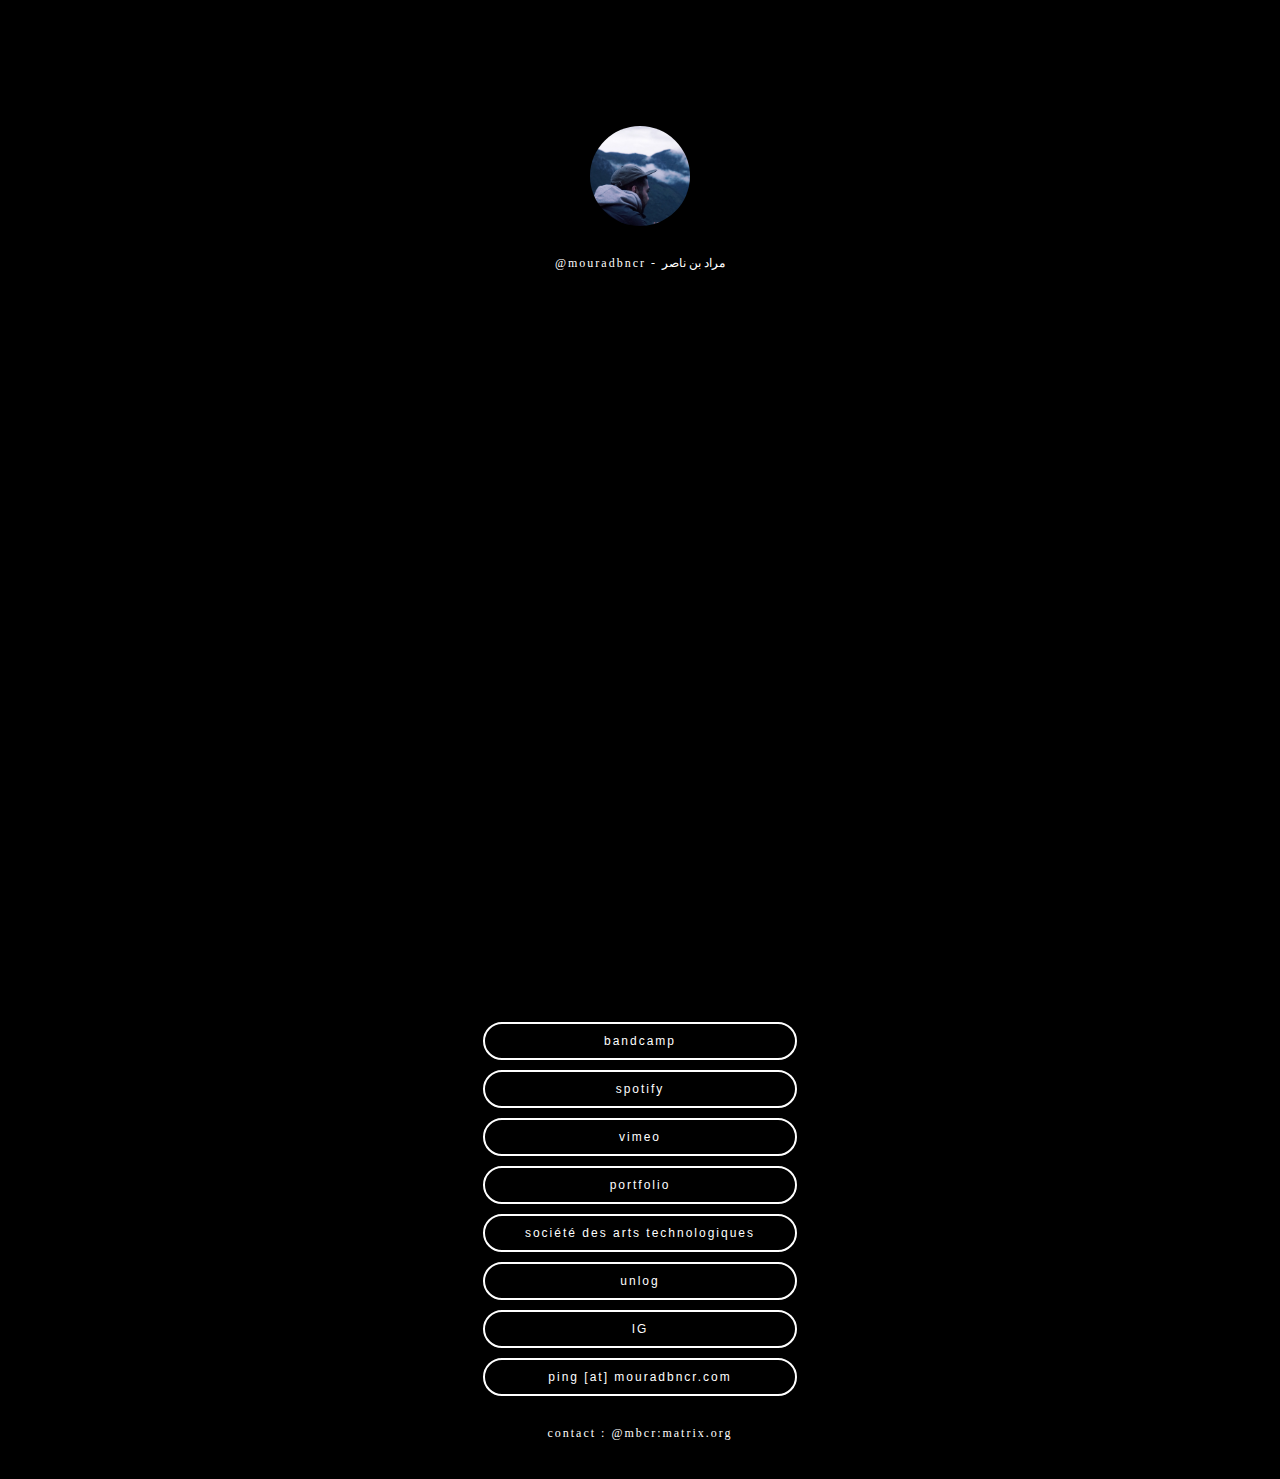
<file: index.html>
<html lang="en">
<head>
<meta charset="UTF-8">
<meta name="viewport" content="width=device-width, initial-scale=1.0">
<title>mbcr</title>
<head>
<meta charset="UTF-8">
<meta name="viewport" content="width=device-width, initial-scale=1.0">
<link rel="stylesheet" href="style.css">
<title>mbcr</title>
</head>
<!--<a href="https://indistinctvoices.bandcamp.com"><center><p>[i]</p></center></a>-->
</head>
<body>

<!-- profile-pic -->
<img src="assets/profile-picture.jpg" alt="profile picture" class="profile-picture">
<!-- profile-name -->
<div class="profile-name">@mouradbncr - مراد بن ناصر</div>

<div style="padding:56.25% 0 0 0;position:relative;"><iframe src="https://player.vimeo.com/video/480990353?h=fc8ec0981b&autoplay=1&loop=1&title=0&byline=0&portrait=0" style="position:absolute;top:0;left:0;width:100%;height:100%;" frameborder="0" allow="autoplay; fullscreen; picture-in-picture" allowfullscreen></iframe></div><script src="https://player.vimeo.com/api/player.js"></script>

<!-- open_modal
<center>
  <a href="#open-modal" class="links">NEWS</a>
</center> -->
<!-- modal
<div id="open-modal" class="modal-window">
  <div>
      <a href="#" title="CLOSE" class="modal-close">CLOSE</a>
    <br>
      <div><a href="http://futurevisionfestival.fayheady.com/" >2 IVOPA SHORT FILMS SELECTED FOR FUTURE VISION FESTIVAL (Tokyo - JP)</a></div>
      <div><a href="https://www.cultvr.cymru/09th-11th-16th-18th-december-immersdiff-canada/" >'Rendez-vous' screening @ CULTVR (Cardiff - Wales)</a></div>
      <div><a href="https://www.fddb.org/news/2021-dome-under-festival-winners/" >'Polydomous' screening @ DOME UNDER (Melbourne - AUS)</a></div>
      <div><a href="https://www.idfa.nl/en/film/ba6b9b8a-cb7a-43dd-b182-7400c0c04dc7/pieced?filters" >PIECED DOME FILM @ IDFA 2021 (Amsterdam - NL)</a></div>
      <div><a href="https://www.imersa.org/item/immersive-audio" >IMMERSIVE AUDIO PANEL @ IMERSA DAY</a></div>
      <div><a href="https://sat.qc.ca/en/node/11133" >FORMATION AUDIO IMMERSIF @ SAT (Montreal - QC)</a></div>
      <div><a href="https://fb.watch/9QLG5fl935/" >VJ @ Killa Jewel Sagittarius EP Launch (Montreal - QC)</a></div>
      <div><a href="https://www.facebook.com/siliconbeats/posts/1277412052763088" >Sound design for OUR COMMON HOME - Iregular Studio (Montreal - QC)</a></div>
      <div><a href="https://www.facebook.com/siliconbeats/posts/1277412052763088" >Installation sonore Nuage de points w/ Silicon Beats (Montreal - QC)</a></div>
  </div>
</div> -->
<!-- links -->
<a href="https://indistinctvoices.bandcamp.com
" class="links">bandcamp</a>
<a href="https://open.spotify.com/artist/3A5L9sBIqI986ZpAR1aM6x?si=11f01834d1a24455" class="links">spotify</a>
<a href="https://vimeo.com/mouradbncr" class="links">vimeo</a>
<a href="https://embody.audio/" class="links">portfolio</a>
<!--<a href="https://github.com/mbncr" class="links">GITHUB</a>-->
<a href="https://sat.qc.ca/" class="links">société des arts technologiques</a>
<a href="https://unlog.bandcamp.com/" class="links">unlog</a>
<a href="https://instagram.com/mouradbncr" class="links">IG</a>

<a href="#" class="links">ping [at] mouradbncr.com</a>

<!-- logo -->

<div class="profile-name"><a href="https://matrix.to/#/@mbcr:matrix.org" class="profile-name">contact : @mbcr:matrix.org</a></div>
</body>
</html>
</file>
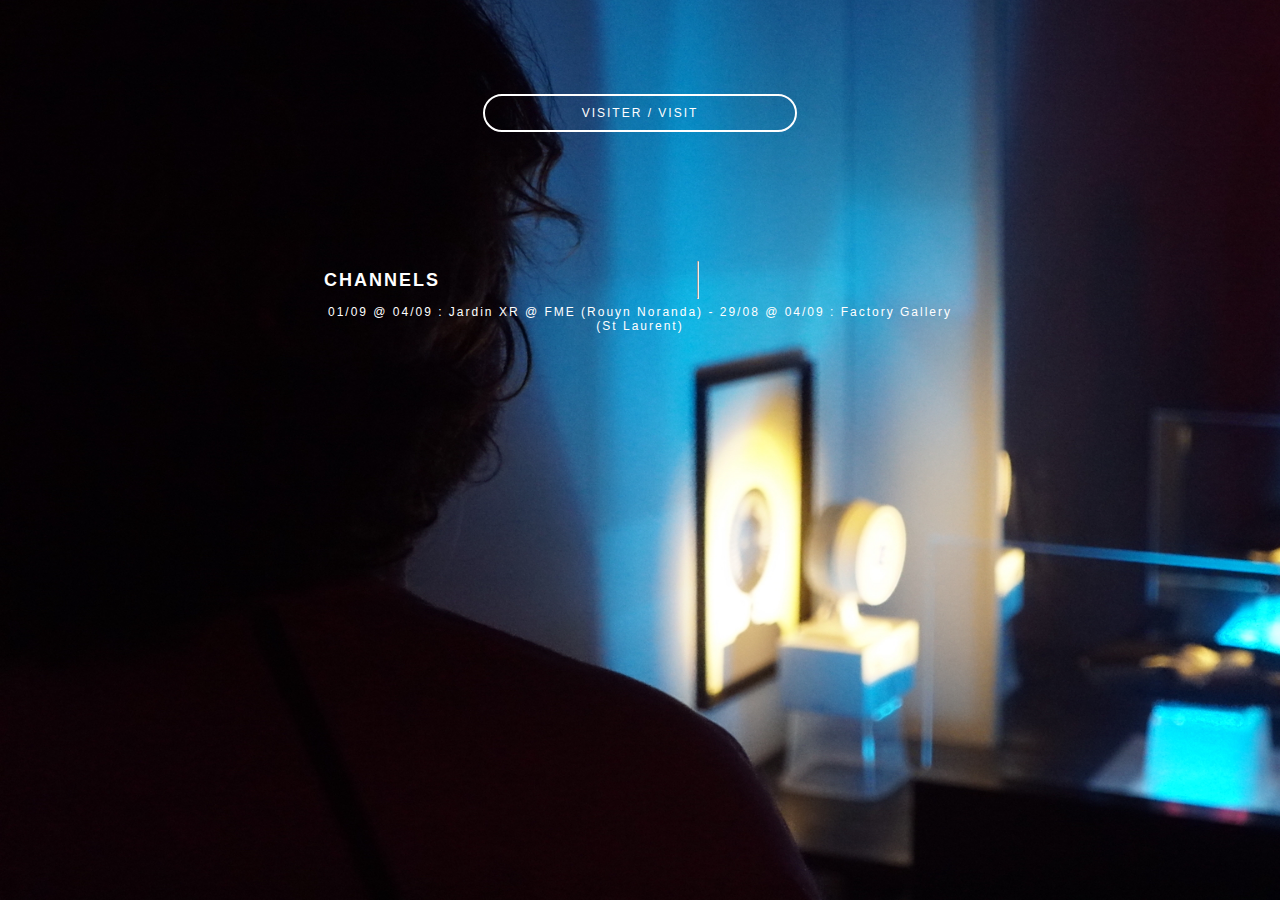
<file: channels/index.html>
<!DOCTYPE html>

<html lang="en">
<head>
<meta charset="UTF-8">
<meta name="viewport" content="width=device-width, initial-scale=1.0">
<title>CHANNELS</title>
<head>
<meta charset="UTF-8">
<meta name="viewport" content="width=device-width, initial-scale=1.0">
<link rel="stylesheet" href="style.css">
<title>mbcr - Channels</title>
</head>

</head>
<body>
<!-- profile-pic -->
<!-- profile-name -->
<!-- open_modal
<center>
  <a href="#open-modal" class="links">NEWS</a>
</center> -->
<!-- modal
<div id="open-modal" class="modal-window">
  <div>
      <a href="#" title="CLOSE" class="modal-close">CLOSE</a>
    <br>
      <div><a href="http://futurevisionfestival.fayheady.com/" >2 IVOPA SHORT FILMS SELECTED FOR FUTURE VISION FESTIVAL (Tokyo - JP)</a></div>
      <div><a href="https://www.cultvr.cymru/09th-11th-16th-18th-december-immersdiff-canada/" >'Rendez-vous' screening @ CULTVR (Cardiff - Wales)</a></div>
      <div><a href="https://www.fddb.org/news/2021-dome-under-festival-winners/" >'Polydomous' screening @ DOME UNDER (Melbourne - AUS)</a></div>
      <div><a href="https://www.idfa.nl/en/film/ba6b9b8a-cb7a-43dd-b182-7400c0c04dc7/pieced?filters" >PIECED DOME FILM @ IDFA 2021 (Amsterdam - NL)</a></div>
      <div><a href="https://www.imersa.org/item/immersive-audio" >IMMERSIVE AUDIO PANEL @ IMERSA DAY</a></div>
      <div><a href="https://sat.qc.ca/en/node/11133" >FORMATION AUDIO IMMERSIF @ SAT (Montreal - QC)</a></div>
      <div><a href="https://fb.watch/9QLG5fl935/" >VJ @ Killa Jewel Sagittarius EP Launch (Montreal - QC)</a></div>
      <div><a href="https://www.facebook.com/siliconbeats/posts/1277412052763088" >Sound design for OUR COMMON HOME - Iregular Studio (Montreal - QC)</a></div>
      <div><a href="https://www.facebook.com/siliconbeats/posts/1277412052763088" >Installation sonore Nuage de points w/ Silicon Beats (Montreal - QC)</a></div>
  </div>
</div> -->
<!-- links -->
<style>
body {
 background-image: url('channels_MB_08179LR.jpg');
 background-repeat: no-repeat;
 background-attachment: fixed;
 background-size: cover;
}
</style>
<center>
<div style="height: 200px; width: 50%;  display: flex;
  flex-wrap: wrap;
  align-content: center;">
<br>
<a href="https://hubs.mozilla.com/VHatpbf/channels-at-fme/" class="links">VISITER / VISIT</a>
</div>
<div style="height: 200px; width: 50%;  display: flex;
  flex-wrap: wrap;
  align-content: center;">
<h2>CHANNELS</h2>
<hr>
<div>01/09 @ 04/09 : Jardin XR @ FME (Rouyn Noranda) - 29/08 @ 04/09 : Factory Gallery (St Laurent)</div>
<br>
<br>
</div>
</center>

<!-- logo -->
<!-- <a href="https://mouradbncr.com" class="links">SITE PRINCIPAL</a>

<div class="bottom-text"><a href="https://matrix.to/#/@mbcr:matrix.org">contact : @mbcr:matrix.org</a></div>-->
</body>
</html>
</file>
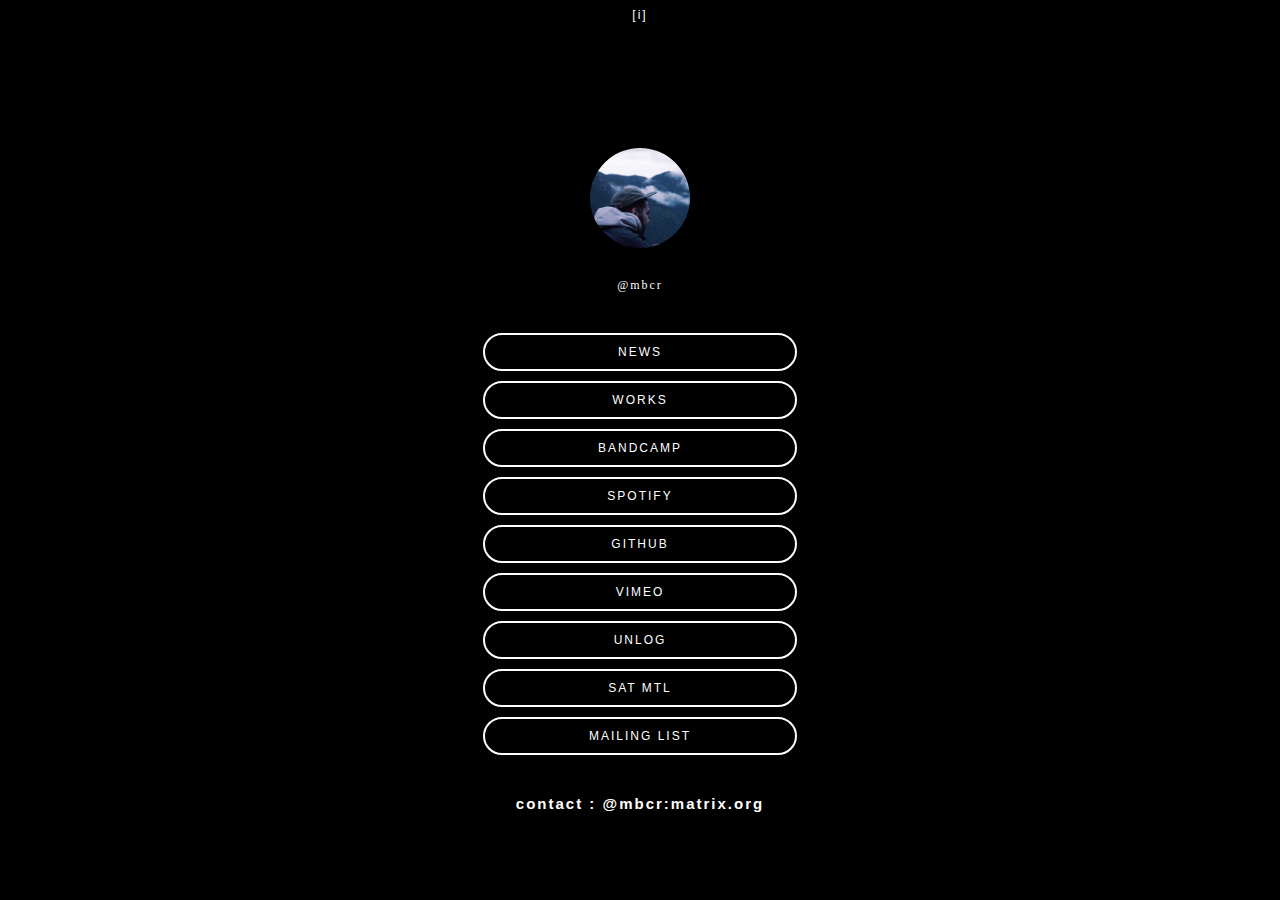
<file: index-new.html>
<html lang="en">
<head>
<meta charset="UTF-8">
<meta name="viewport" content="width=device-width, initial-scale=1.0">
<title>mbcr</title>
<head>
<meta charset="UTF-8">
<meta name="viewport" content="width=device-width, initial-scale=1.0">
<link rel="stylesheet" href="style.css">
<title>mbcr</title>
</head>
<a href="https://indistinctvoices.bandcamp.com"><center><p>[i]</p></center></a>

</head>
<body>
<!-- profile-pic -->
<img src="assets/profile-picture.jpg" alt="profile picture" class="profile-picture">
<!-- profile-name -->
<div class="profile-name">@mbcr</div>
<!-- open_modal -->
<center>
  <a href="#open-modal" class="links">NEWS</a>
</center>
<!-- modal -->
<div id="open-modal" class="modal-window">
  <div>
      <a href="#" title="Close" class="modal-close">Close</a>
      <div><a href="http://futurevisionfestival.fayheady.com/" >2 IVOPA SHORT FILMS SELECTED FOR FUTURE VISION FESTIVAL (Tokyo - JP)</a></div>
      <div><a href="https://www.cultvr.cymru/09th-11th-16th-18th-december-immersdiff-canada/" >'Rendez-vous' screening @ CULTVR (Cardiff - Wales)</a></div>
      <div><a href="https://www.fddb.org/news/2021-dome-under-festival-winners/" >'Polydomous' screening @ DOME UNDER (Melbourne - AUS)</a></div>
      <div><a href="https://www.idfa.nl/en/film/ba6b9b8a-cb7a-43dd-b182-7400c0c04dc7/pieced?filters" >PIECED DOME FILM @ IDFA 2021 (Amsterdam - NL)</a></div>
      <div><a href="https://www.imersa.org/item/immersive-audio" >IMMERSIVE AUDIO PANEL @ IMERSA DAY</a></div>
      <div><a href="https://sat.qc.ca/en/node/11133" >FORMATION AUDIO IMMERSIF @ SAT (Montreal - QC)</a></div>
      <div><a href="https://fb.watch/9QLG5fl935/" >VJ @ Killa Jewel Sagittarius EP Launch (Montreal - QC)</a></div>
      <div><a href="https://www.facebook.com/siliconbeats/posts/1277412052763088" >Sound design for OUR COMMON HOME - Iregular Studio (Montreal - QC)</a></div>
      <div><a href="https://www.facebook.com/siliconbeats/posts/1277412052763088" >Installation sonore Nuage de points w/ Silicon Beats (Montreal - QC)</a></div>
  </div>
</div>
<!-- links -->
<a href="https://embody.audio/" class="links">WORKS</a>
<a href="https://indistinctvoices.bandcamp.com/music" class="links">BANDCAMP</a>
<a href="https://open.spotify.com/artist/3A5L9sBIqI986ZpAR1aM6x?si=11f01834d1a24455" class="links">SPOTIFY</a>
<a href="https://github.com/mbncr" class="links">GITHUB</a>
<a href="https://vimeo.com/embody" class="links">VIMEO</a>
<a href="https://unlog.bandcamp.com/" class="links">UNLOG</a>
<a href="https://sat.qc.ca/" class="links">SAT MTL</a>
<a href="mailto:ping@mouradbncr.com?subject=Keep_me_in_the_loop" class="links">MAILING LIST</a>

<!-- logo -->

<div class="bottom-text"><a href="https://matrix.to/#/@mbcr:matrix.org">contact : @mbcr:matrix.org</a></div>
</body>
</html>
</file>
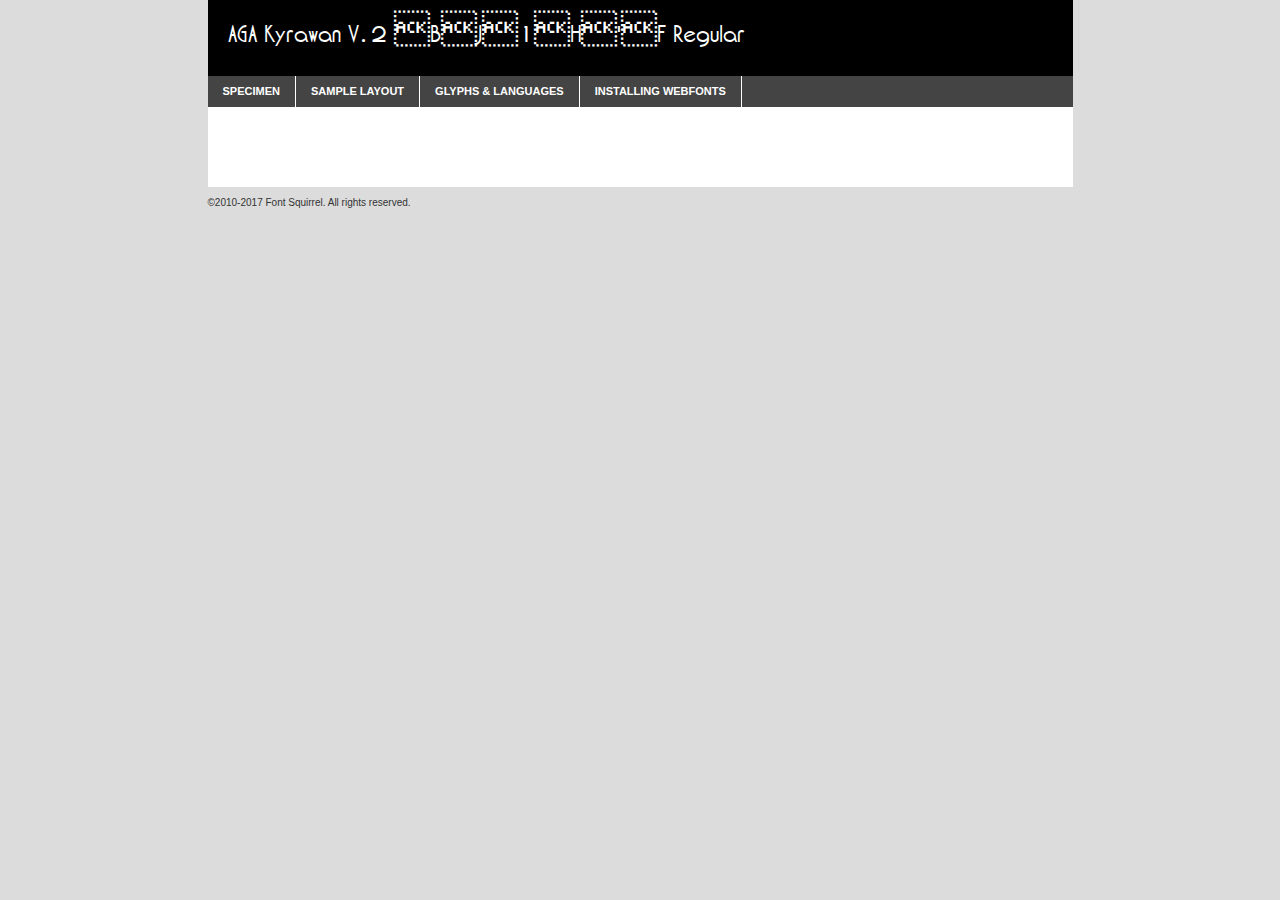
<file: assets/font/agakyrawanv2qyrwn-a836-demo.html>
<!DOCTYPE html PUBLIC "-//W3C//DTD XHTML 1.0 Transitional//EN"
        "http://www.w3.org/TR/xhtml1/DTD/xhtml1-transitional.dtd">

<html xmlns="http://www.w3.org/1999/xhtml" xml:lang="en" lang="en">
<head>
    <meta http-equiv="Content-Type" content="text/html; charset=utf-8"/>
    <script src="http://ajax.googleapis.com/ajax/libs/jquery/1.7.2/jquery.min.js" type="text/javascript" charset="utf-8"></script>
    <script type="text/javascript">
		(function($) {
			$.fn.easyTabs = function(option) {
				var param = jQuery.extend({ fadeSpeed: 'fast', defaultContent: 1, activeClass: 'active' }, option);
				$(this).each(function() {
					var thisId = '#' + this.id;
					if ( param.defaultContent == '' )
					{
						param.defaultContent = 1;
					}
					if ( typeof param.defaultContent == 'number' )
					{
						var defaultTab = $(thisId + ' .tabs li:eq(' + (param.defaultContent - 1) + ') a').attr('href').substr(1);
					}
					else
					{
						var defaultTab = param.defaultContent;
					}
					$(thisId + ' .tabs li a').each(function() {
						var tabToHide = $(this).attr('href').substr(1);
						$('#' + tabToHide).addClass('easytabs-tab-content');
					});
					hideAll();
					changeContent(defaultTab);

					function hideAll() {$(thisId + ' .easytabs-tab-content').hide();}

					function changeContent(tabId)
					{
						hideAll();
						$(thisId + ' .tabs li').removeClass(param.activeClass);
						$(thisId + ' .tabs li a[href=#' + tabId + ']').closest('li').addClass(param.activeClass);
						if ( param.fadeSpeed != 'none' )
						{
							$(thisId + ' #' + tabId).fadeIn(param.fadeSpeed);
						}
						else
						{
							$(thisId + ' #' + tabId).show();
						}
					}

					$(thisId + ' .tabs li').click(function() {
						var tabId = $(this).find('a').attr('href').substr(1);
						changeContent(tabId);
						return false;
					});
				});
			}
		})(jQuery);
    </script>
    <link rel="stylesheet" href="specimen_files/specimen_stylesheet.css" type="text/css" charset="utf-8"/>
    <link rel="stylesheet" href="stylesheet.css" type="text/css" charset="utf-8"/>

    <style type="text/css">
        		body {
			font-family: 'aga_kyrawan_v.2_regular';
        		}

            </style>

    <title>AGA Kyrawan V.2 BJ1H'F Regular Specimen</title>


    <script type="text/javascript" charset="utf-8">
		$(document).ready(function() {
			$('#container').easyTabs({ defaultContent: 1 });
		});
    </script>
</head>

<body>
<div id="container">
    <div id="header">
		AGA Kyrawan V.2 BJ1H'F Regular    </div>
    <ul class="tabs">
        <li><a href="#specimen">Specimen</a></li>
        <li><a href="#layout">Sample Layout</a></li>
		        <li><a href="#glyphs">Glyphs &amp; Languages</a></li>
        <li><a href="#installing">Installing Webfonts</a></li>

    </ul>

    <div id="main_content">


        <div id="specimen">

            <div class="section">
                <div class="grid12 firstcol">
                    <div class="huge">AaBb</div>
                </div>
            </div>

            <div class="section">
                <div class="glyph_range">A&#x200B;B&#x200b;C&#x200b;D&#x200b;E&#x200b;F&#x200b;G&#x200b;H&#x200b;I&#x200b;J&#x200b;K&#x200b;L&#x200b;M&#x200b;N&#x200b;O&#x200b;P&#x200b;Q&#x200b;R&#x200b;S&#x200b;T&#x200b;U&#x200b;V&#x200b;W&#x200b;X&#x200b;Y&#x200b;Z&#x200b;a&#x200b;b&#x200b;c&#x200b;d&#x200b;e&#x200b;f&#x200b;g&#x200b;h&#x200b;i&#x200b;j&#x200b;k&#x200b;l&#x200b;m&#x200b;n&#x200b;o&#x200b;p&#x200b;q&#x200b;r&#x200b;s&#x200b;t&#x200b;u&#x200b;v&#x200b;w&#x200b;x&#x200b;y&#x200b;z&#x200b;1&#x200b;2&#x200b;3&#x200b;4&#x200b;5&#x200b;6&#x200b;7&#x200b;8&#x200b;9&#x200b;0&#x200b;&amp;&#x200b;.&#x200b;,&#x200b;?&#x200b;!&#x200b;&#64;&#x200b;(&#x200b;)&#x200b;#&#x200b;$&#x200b;%&#x200b;*&#x200b;+&#x200b;-&#x200b;=&#x200b;:&#x200b;;</div>
            </div>
            <div class="section">
                <div class="grid12 firstcol">
                    <table class="sample_table">
                        <tr>
                            <td>10</td>
                            <td class="size10">abcdefghijklmnopqrstuvwxyzABCDEFGHIJKLMNOPQRSTUVWXYZ0123456789abcdefghijklmnopqrstuvwxyzABCDEFGHIJKLMNOPQRSTUVWXYZ0123456789abcdefghijklmnopqrstuvwxyzABCDEFGHIJKLMNOPQRSTUVWXYZ</td>
                        </tr>
                        <tr>
                            <td>11</td>
                            <td class="size11">abcdefghijklmnopqrstuvwxyzABCDEFGHIJKLMNOPQRSTUVWXYZ0123456789abcdefghijklmnopqrstuvwxyzABCDEFGHIJKLMNOPQRSTUVWXYZ0123456789abcdefghijklmnopqrstuvwxyzABCDEFGHIJKLMNOPQRSTUVWXYZ</td>
                        </tr>
                        <tr>
                            <td>12</td>
                            <td class="size12">abcdefghijklmnopqrstuvwxyzABCDEFGHIJKLMNOPQRSTUVWXYZ0123456789abcdefghijklmnopqrstuvwxyzABCDEFGHIJKLMNOPQRSTUVWXYZ0123456789abcdefghijklmnopqrstuvwxyzABCDEFGHIJKLMNOPQRSTUVWXYZ</td>
                        </tr>
                        <tr>
                            <td>13</td>
                            <td class="size13">abcdefghijklmnopqrstuvwxyzABCDEFGHIJKLMNOPQRSTUVWXYZ0123456789abcdefghijklmnopqrstuvwxyzABCDEFGHIJKLMNOPQRSTUVWXYZ0123456789abcdefghijklmnopqrstuvwxyzABCDEFGHIJKLMNOPQRSTUVWXYZ</td>
                        </tr>
                        <tr>
                            <td>14</td>
                            <td class="size14">abcdefghijklmnopqrstuvwxyzABCDEFGHIJKLMNOPQRSTUVWXYZ0123456789abcdefghijklmnopqrstuvwxyzABCDEFGHIJKLMNOPQRSTUVWXYZ0123456789abcdefghijklmnopqrstuvwxyzABCDEFGHIJKLMNOPQRSTUVWXYZ</td>
                        </tr>
                        <tr>
                            <td>16</td>
                            <td class="size16">abcdefghijklmnopqrstuvwxyzABCDEFGHIJKLMNOPQRSTUVWXYZ0123456789abcdefghijklmnopqrstuvwxyzABCDEFGHIJKLMNOPQRSTUVWXYZ</td>
                        </tr>
                        <tr>
                            <td>18</td>
                            <td class="size18">abcdefghijklmnopqrstuvwxyzABCDEFGHIJKLMNOPQRSTUVWXYZ0123456789abcdefghijklmnopqrstuvwxyzABCDEFGHIJKLMNOPQRSTUVWXYZ</td>
                        </tr>
                        <tr>
                            <td>20</td>
                            <td class="size20">abcdefghijklmnopqrstuvwxyzABCDEFGHIJKLMNOPQRSTUVWXYZ0123456789abcdefghijklmnopqrstuvwxyzABCDEFGHIJKLMNOPQRSTUVWXYZ</td>
                        </tr>
                        <tr>
                            <td>24</td>
                            <td class="size24">abcdefghijklmnopqrstuvwxyzABCDEFGHIJKLMNOPQRSTUVWXYZ0123456789abcdefghijklmnopqrstuvwxyzABCDEFGHIJKLMNOPQRSTUVWXYZ</td>
                        </tr>
                        <tr>
                            <td>30</td>
                            <td class="size30">abcdefghijklmnopqrstuvwxyzABCDEFGHIJKLMNOPQRSTUVWXYZ0123456789abcdefghijklmnopqrstuvwxyzABCDEFGHIJKLMNOPQRSTUVWXYZ</td>
                        </tr>
                        <tr>
                            <td>36</td>
                            <td class="size36">abcdefghijklmnopqrstuvwxyzABCDEFGHIJKLMNOPQRSTUVWXYZ0123456789abcdefghijklmnopqrstuvwxyzABCDEFGHIJKLMNOPQRSTUVWXYZ</td>
                        </tr>
                        <tr>
                            <td>48</td>
                            <td class="size48">abcdefghijklmnopqrstuvwxyzABCDEFGHIJKLMNOPQRSTUVWXYZ0123456789abcdefghijklmnopqrstuvwxyzABCDEFGHIJKLMNOPQRSTUVWXYZ</td>
                        </tr>
                        <tr>
                            <td>60</td>
                            <td class="size60">abcdefghijklmnopqrstuvwxyzABCDEFGHIJKLMNOPQRSTUVWXYZ0123456789abcdefghijklmnopqrstuvwxyzABCDEFGHIJKLMNOPQRSTUVWXYZ</td>
                        </tr>
                        <tr>
                            <td>72</td>
                            <td class="size72">abcdefghijklmnopqrstuvwxyzABCDEFGHIJKLMNOPQRSTUVWXYZ0123456789abcdefghijklmnopqrstuvwxyzABCDEFGHIJKLMNOPQRSTUVWXYZ</td>
                        </tr>
                        <tr>
                            <td>90</td>
                            <td class="size90">abcdefghijklmnopqrstuvwxyzABCDEFGHIJKLMNOPQRSTUVWXYZ0123456789abcdefghijklmnopqrstuvwxyzABCDEFGHIJKLMNOPQRSTUVWXYZ</td>
                        </tr>
                    </table>

                </div>

            </div>


            <div class="section" id="bodycomparison">


                <div id="xheight">
                    <div class="fontbody">&#x25FC;&#x25FC;&#x25FC;&#x25FC;&#x25FC;&#x25FC;&#x25FC;&#x25FC;&#x25FC;&#x25FC;&#x25FC;&#x25FC;&#x25FC;&#x25FC;&#x25FC;&#x25FC;&#x25FC;&#x25FC;&#x25FC;&#x25FC;&#x25FC;&#x25FC;&#x25FC;&#x25FC;&#x25FC;&#x25FC;&#x25FC;&#x25FC;&#x25FC;&#x25FC;&#x25FC;&#x25FC;&#x25FC;&#x25FC;&#x25FC;&#x25FC;&#x25FC;&#x25FC;&#x25FC;&#x25FC;&#x25FC;&#x25FC;&#x25FC;&#x25FC;&#x25FC;&#x25FC;&#x25FC;&#x25FC;&#x25FC;&#x25FC;&#x25FC;&#x25FC;&#x25FC;&#x25FC;&#x25FC;&#x25FC;&#x25FC;&#x25FC;&#x25FC;&#x25FC;&#x25FC;&#x25FC;&#x25FC;&#x25FC;&#x25FC;&#x25FC;&#x25FC;&#x25FC;&#x25FC;&#x25FC;&#x25FC;&#x25FC;&#x25FC;&#x25FC;&#x25FC;&#x25FC;&#x25FC;&#x25FC;&#x25FC;&#x25FC;&#x25FC;&#x25FC;&#x25FC;&#x25FC;&#x25FC;&#x25FC;&#x25FC;&#x25FC;&#x25FC;&#x25FC;&#x25FC;&#x25FC;&#x25FC;&#x25FC;&#x25FC;&#x25FC;&#x25FC;&#x25FC;&#x25FC;body</div>
                    <div class="arialbody">body</div>
                    <div class="verdanabody">body</div>
                    <div class="georgiabody">body</div>
                </div>
                <div class="fontbody" style="z-index:1">
                    body<span>AGA Kyrawan V.2 BJ1H'F Regular</span>
                </div>
                <div class="arialbody" style="z-index:1">
                    body<span>Arial</span>
                </div>
                <div class="verdanabody" style="z-index:1">
                    body<span>Verdana</span>
                </div>
                <div class="georgiabody" style="z-index:1">
                    body<span>Georgia</span>
                </div>


            </div>


            <div class="section psample psample_row1" id="">

                <div class="grid2 firstcol">
                    <p class="size10"><span>10.</span>Aenean lacinia bibendum nulla sed consectetur. Fusce dapibus, tellus ac cursus commodo, tortor mauris condimentum nibh, ut fermentum massa justo sit amet risus. Nullam id dolor id nibh ultricies vehicula ut id elit. Cum sociis natoque penatibus et magnis dis parturient montes, nascetur ridiculus mus. Nulla vitae elit libero, a pharetra augue.</p>

                </div>
                <div class="grid3">
                    <p class="size11"><span>11.</span>Aenean lacinia bibendum nulla sed consectetur. Fusce dapibus, tellus ac cursus commodo, tortor mauris condimentum nibh, ut fermentum massa justo sit amet risus. Nullam id dolor id nibh ultricies vehicula ut id elit. Cum sociis natoque penatibus et magnis dis parturient montes, nascetur ridiculus mus. Nulla vitae elit libero, a pharetra augue.</p>

                </div>
                <div class="grid3">
                    <p class="size12"><span>12.</span>Aenean lacinia bibendum nulla sed consectetur. Fusce dapibus, tellus ac cursus commodo, tortor mauris condimentum nibh, ut fermentum massa justo sit amet risus. Nullam id dolor id nibh ultricies vehicula ut id elit. Cum sociis natoque penatibus et magnis dis parturient montes, nascetur ridiculus mus. Nulla vitae elit libero, a pharetra augue.</p>

                </div>
                <div class="grid4">
                    <p class="size13"><span>13.</span>Aenean lacinia bibendum nulla sed consectetur. Fusce dapibus, tellus ac cursus commodo, tortor mauris condimentum nibh, ut fermentum massa justo sit amet risus. Nullam id dolor id nibh ultricies vehicula ut id elit. Cum sociis natoque penatibus et magnis dis parturient montes, nascetur ridiculus mus. Nulla vitae elit libero, a pharetra augue.</p>

                </div>
                <div class="white_blend"></div>

            </div>
            <div class="section psample psample_row2" id="">
                <div class="grid3 firstcol">
                    <p class="size14"><span>14.</span>Aenean lacinia bibendum nulla sed consectetur. Fusce dapibus, tellus ac cursus commodo, tortor mauris condimentum nibh, ut fermentum massa justo sit amet risus. Nullam id dolor id nibh ultricies vehicula ut id elit. Cum sociis natoque penatibus et magnis dis parturient montes, nascetur ridiculus mus. Nulla vitae elit libero, a pharetra augue.</p>

                </div>
                <div class="grid4">
                    <p class="size16"><span>16.</span>Aenean lacinia bibendum nulla sed consectetur. Fusce dapibus, tellus ac cursus commodo, tortor mauris condimentum nibh, ut fermentum massa justo sit amet risus. Nullam id dolor id nibh ultricies vehicula ut id elit. Cum sociis natoque penatibus et magnis dis parturient montes, nascetur ridiculus mus. Nulla vitae elit libero, a pharetra augue.</p>

                </div>
                <div class="grid5">
                    <p class="size18"><span>18.</span>Aenean lacinia bibendum nulla sed consectetur. Fusce dapibus, tellus ac cursus commodo, tortor mauris condimentum nibh, ut fermentum massa justo sit amet risus. Nullam id dolor id nibh ultricies vehicula ut id elit. Cum sociis natoque penatibus et magnis dis parturient montes, nascetur ridiculus mus. Nulla vitae elit libero, a pharetra augue.</p>

                </div>

                <div class="white_blend"></div>

            </div>

            <div class="section psample psample_row3" id="">
                <div class="grid5 firstcol">
                    <p class="size20"><span>20.</span>Aenean lacinia bibendum nulla sed consectetur. Fusce dapibus, tellus ac cursus commodo, tortor mauris condimentum nibh, ut fermentum massa justo sit amet risus. Nullam id dolor id nibh ultricies vehicula ut id elit. Cum sociis natoque penatibus et magnis dis parturient montes, nascetur ridiculus mus. Nulla vitae elit libero, a pharetra augue.</p>
                </div>
                <div class="grid7">
                    <p class="size24"><span>24.</span>Aenean lacinia bibendum nulla sed consectetur. Fusce dapibus, tellus ac cursus commodo, tortor mauris condimentum nibh, ut fermentum massa justo sit amet risus. Nullam id dolor id nibh ultricies vehicula ut id elit. Cum sociis natoque penatibus et magnis dis parturient montes, nascetur ridiculus mus. Nulla vitae elit libero, a pharetra augue.</p>
                </div>

                <div class="white_blend"></div>

            </div>

            <div class="section psample psample_row4" id="">
                <div class="grid12 firstcol">
                    <p class="size30"><span>30.</span>Aenean lacinia bibendum nulla sed consectetur. Fusce dapibus, tellus ac cursus commodo, tortor mauris condimentum nibh, ut fermentum massa justo sit amet risus. Nullam id dolor id nibh ultricies vehicula ut id elit. Cum sociis natoque penatibus et magnis dis parturient montes, nascetur ridiculus mus. Nulla vitae elit libero, a pharetra augue.</p>
                </div>
                <div class="white_blend"></div>

            </div>


            <div class="section psample psample_row1 fullreverse">
                <div class="grid2 firstcol">
                    <p class="size10"><span>10.</span>Aenean lacinia bibendum nulla sed consectetur. Fusce dapibus, tellus ac cursus commodo, tortor mauris condimentum nibh, ut fermentum massa justo sit amet risus. Nullam id dolor id nibh ultricies vehicula ut id elit. Cum sociis natoque penatibus et magnis dis parturient montes, nascetur ridiculus mus. Nulla vitae elit libero, a pharetra augue.</p>

                </div>
                <div class="grid3">
                    <p class="size11"><span>11.</span>Aenean lacinia bibendum nulla sed consectetur. Fusce dapibus, tellus ac cursus commodo, tortor mauris condimentum nibh, ut fermentum massa justo sit amet risus. Nullam id dolor id nibh ultricies vehicula ut id elit. Cum sociis natoque penatibus et magnis dis parturient montes, nascetur ridiculus mus. Nulla vitae elit libero, a pharetra augue.</p>

                </div>
                <div class="grid3">
                    <p class="size12"><span>12.</span>Aenean lacinia bibendum nulla sed consectetur. Fusce dapibus, tellus ac cursus commodo, tortor mauris condimentum nibh, ut fermentum massa justo sit amet risus. Nullam id dolor id nibh ultricies vehicula ut id elit. Cum sociis natoque penatibus et magnis dis parturient montes, nascetur ridiculus mus. Nulla vitae elit libero, a pharetra augue.</p>

                </div>
                <div class="grid4">
                    <p class="size13"><span>13.</span>Aenean lacinia bibendum nulla sed consectetur. Fusce dapibus, tellus ac cursus commodo, tortor mauris condimentum nibh, ut fermentum massa justo sit amet risus. Nullam id dolor id nibh ultricies vehicula ut id elit. Cum sociis natoque penatibus et magnis dis parturient montes, nascetur ridiculus mus. Nulla vitae elit libero, a pharetra augue.</p>

                </div>
                <div class="black_blend"></div>

            </div>

            <div class="section psample psample_row2 fullreverse">
                <div class="grid3 firstcol">
                    <p class="size14"><span>14.</span>Aenean lacinia bibendum nulla sed consectetur. Fusce dapibus, tellus ac cursus commodo, tortor mauris condimentum nibh, ut fermentum massa justo sit amet risus. Nullam id dolor id nibh ultricies vehicula ut id elit. Cum sociis natoque penatibus et magnis dis parturient montes, nascetur ridiculus mus. Nulla vitae elit libero, a pharetra augue.</p>

                </div>
                <div class="grid4">
                    <p class="size16"><span>16.</span>Aenean lacinia bibendum nulla sed consectetur. Fusce dapibus, tellus ac cursus commodo, tortor mauris condimentum nibh, ut fermentum massa justo sit amet risus. Nullam id dolor id nibh ultricies vehicula ut id elit. Cum sociis natoque penatibus et magnis dis parturient montes, nascetur ridiculus mus. Nulla vitae elit libero, a pharetra augue.</p>

                </div>
                <div class="grid5">
                    <p class="size18"><span>18.</span>Aenean lacinia bibendum nulla sed consectetur. Fusce dapibus, tellus ac cursus commodo, tortor mauris condimentum nibh, ut fermentum massa justo sit amet risus. Nullam id dolor id nibh ultricies vehicula ut id elit. Cum sociis natoque penatibus et magnis dis parturient montes, nascetur ridiculus mus. Nulla vitae elit libero, a pharetra augue.</p>

                </div>
                <div class="black_blend"></div>

            </div>

            <div class="section psample fullreverse psample_row3" id="">
                <div class="grid5 firstcol">
                    <p class="size20"><span>20.</span>Aenean lacinia bibendum nulla sed consectetur. Fusce dapibus, tellus ac cursus commodo, tortor mauris condimentum nibh, ut fermentum massa justo sit amet risus. Nullam id dolor id nibh ultricies vehicula ut id elit. Cum sociis natoque penatibus et magnis dis parturient montes, nascetur ridiculus mus. Nulla vitae elit libero, a pharetra augue.</p>
                </div>
                <div class="grid7">
                    <p class="size24"><span>24.</span>Aenean lacinia bibendum nulla sed consectetur. Fusce dapibus, tellus ac cursus commodo, tortor mauris condimentum nibh, ut fermentum massa justo sit amet risus. Nullam id dolor id nibh ultricies vehicula ut id elit. Cum sociis natoque penatibus et magnis dis parturient montes, nascetur ridiculus mus. Nulla vitae elit libero, a pharetra augue.</p>
                </div>

                <div class="black_blend"></div>

            </div>

            <div class="section psample fullreverse psample_row4" id="" style="border-bottom: 20px #000 solid;">
                <div class="grid12 firstcol">
                    <p class="size30"><span>30.</span>Aenean lacinia bibendum nulla sed consectetur. Fusce dapibus, tellus ac cursus commodo, tortor mauris condimentum nibh, ut fermentum massa justo sit amet risus. Nullam id dolor id nibh ultricies vehicula ut id elit. Cum sociis natoque penatibus et magnis dis parturient montes, nascetur ridiculus mus. Nulla vitae elit libero, a pharetra augue.</p>
                </div>
                <div class="black_blend"></div>

            </div>


        </div>

        <div id="layout">

            <div class="section">

                <div class="grid12 firstcol">
                    <h1>Lorem Ipsum Dolor</h1>
                    <h2>Etiam porta sem malesuada magna mollis euismod</h2>

                    <p class="byline">By <a href="#link">Aenean Lacinia</a></p>
                </div>
            </div>
            <div class="section">
                <div class="grid8 firstcol">
                    <p class="large">Donec sed odio dui. Morbi leo risus, porta ac consectetur ac, vestibulum at eros. Fusce dapibus, tellus ac cursus commodo, tortor mauris condimentum nibh, ut fermentum massa justo sit amet risus. </p>


                    <h3>Pellentesque ornare sem</h3>

                    <p>Maecenas sed diam eget risus varius blandit sit amet non magna. Maecenas faucibus mollis interdum. Donec ullamcorper nulla non metus auctor fringilla. Nullam id dolor id nibh ultricies vehicula ut id elit. Nullam id dolor id nibh ultricies vehicula ut id elit. </p>

                    <p>Aenean eu leo quam. Pellentesque ornare sem lacinia quam venenatis vestibulum. Lorem ipsum dolor sit amet, consectetur adipiscing elit. Cum sociis natoque penatibus et magnis dis parturient montes, nascetur ridiculus mus. </p>

                    <p>Nulla vitae elit libero, a pharetra augue. Praesent commodo cursus magna, vel scelerisque nisl consectetur et. Aenean lacinia bibendum nulla sed consectetur. </p>

                    <p>Nullam quis risus eget urna mollis ornare vel eu leo. Nullam quis risus eget urna mollis ornare vel eu leo. Maecenas sed diam eget risus varius blandit sit amet non magna. Donec ullamcorper nulla non metus auctor fringilla. </p>

                    <h3>Cras mattis consectetur</h3>

                    <p>Aenean eu leo quam. Pellentesque ornare sem lacinia quam venenatis vestibulum. Aenean lacinia bibendum nulla sed consectetur. Integer posuere erat a ante venenatis dapibus posuere velit aliquet. Cras mattis consectetur purus sit amet fermentum. </p>

                    <p>Nullam id dolor id nibh ultricies vehicula ut id elit. Nullam quis risus eget urna mollis ornare vel eu leo. Cras mattis consectetur purus sit amet fermentum.</p>
                </div>

                <div class="grid4 sidebar">

                    <div class="box reverse">
                        <p class="last">Nullam quis risus eget urna mollis ornare vel eu leo. Donec ullamcorper nulla non metus auctor fringilla. Cras mattis consectetur purus sit amet fermentum. Sed posuere consectetur est at lobortis. Lorem ipsum dolor sit amet, consectetur adipiscing elit. </p>
                    </div>

                    <p class="caption">Maecenas sed diam eget risus varius.</p>

                    <p>Vestibulum id ligula porta felis euismod semper. Integer posuere erat a ante venenatis dapibus posuere velit aliquet. Vestibulum id ligula porta felis euismod semper. Sed posuere consectetur est at lobortis. Maecenas sed diam eget risus varius blandit sit amet non magna. Fusce dapibus, tellus ac cursus commodo, tortor mauris condimentum nibh, ut fermentum massa justo sit amet risus. </p>


                    <p>Duis mollis, est non commodo luctus, nisi erat porttitor ligula, eget lacinia odio sem nec elit. Aenean lacinia bibendum nulla sed consectetur. Vivamus sagittis lacus vel augue laoreet rutrum faucibus dolor auctor. Aenean lacinia bibendum nulla sed consectetur. Nullam quis risus eget urna mollis ornare vel eu leo. </p>

                    <p>Praesent commodo cursus magna, vel scelerisque nisl consectetur et. Donec ullamcorper nulla non metus auctor fringilla. Maecenas faucibus mollis interdum. Fusce dapibus, tellus ac cursus commodo, tortor mauris condimentum nibh, ut fermentum massa justo sit amet risus. </p>

                </div>
            </div>

        </div>


		

        <div id="glyphs">
            <div class="section">
                <div class="grid12 firstcol">

                    <h1>Language Support</h1>
                    <p>The subset of AGA Kyrawan V.2 BJ1H'F Regular in this kit supports the following languages:<br/>

						English, Arrernte, Bislama, Cebuano, Fijian, Gilbertese, Hmong, Ibanag, Iloko_ilokano, Interglossa_glosa, Interlingua, Lojban, Norfolk_pitcairnese, Oromo, Rotokas, Seychelles_creole, Shona, Somali, Southern_ndebele, Swahili, Swati_swazi, Tok_pisin, Warlpiri, Xhosa, Zulu, Latinbasic, Ubasic, Demo                    </p>
                    <h1>Glyph Chart</h1>
                    <p>The subset of AGA Kyrawan V.2 BJ1H'F Regular in this kit includes all the glyphs listed below. Unicode entities are included above each glyph to help you insert individual characters into your layout.</p>
                    <div id="glyph_chart">

																				                                <div><p>&amp;#13;</p>&#13;</div>
																				                                <div><p>&amp;#32;</p>&#32;</div>
																				                                <div><p>&amp;#33;</p>&#33;</div>
																				                                <div><p>&amp;#34;</p>&#34;</div>
																				                                <div><p>&amp;#35;</p>&#35;</div>
																				                                <div><p>&amp;#36;</p>&#36;</div>
																				                                <div><p>&amp;#37;</p>&#37;</div>
																				                                <div><p>&amp;#38;</p>&#38;</div>
																				                                <div><p>&amp;#39;</p>&#39;</div>
																				                                <div><p>&amp;#40;</p>&#40;</div>
																				                                <div><p>&amp;#41;</p>&#41;</div>
																				                                <div><p>&amp;#42;</p>&#42;</div>
																				                                <div><p>&amp;#43;</p>&#43;</div>
																				                                <div><p>&amp;#44;</p>&#44;</div>
																				                                <div><p>&amp;#45;</p>&#45;</div>
																				                                <div><p>&amp;#46;</p>&#46;</div>
																				                                <div><p>&amp;#47;</p>&#47;</div>
																				                                <div><p>&amp;#48;</p>&#48;</div>
																				                                <div><p>&amp;#49;</p>&#49;</div>
																				                                <div><p>&amp;#50;</p>&#50;</div>
																				                                <div><p>&amp;#51;</p>&#51;</div>
																				                                <div><p>&amp;#52;</p>&#52;</div>
																				                                <div><p>&amp;#53;</p>&#53;</div>
																				                                <div><p>&amp;#54;</p>&#54;</div>
																				                                <div><p>&amp;#55;</p>&#55;</div>
																				                                <div><p>&amp;#56;</p>&#56;</div>
																				                                <div><p>&amp;#57;</p>&#57;</div>
																				                                <div><p>&amp;#58;</p>&#58;</div>
																				                                <div><p>&amp;#59;</p>&#59;</div>
																				                                <div><p>&amp;#60;</p>&#60;</div>
																				                                <div><p>&amp;#61;</p>&#61;</div>
																				                                <div><p>&amp;#62;</p>&#62;</div>
																				                                <div><p>&amp;#63;</p>&#63;</div>
																				                                <div><p>&amp;#64;</p>&#64;</div>
																				                                <div><p>&amp;#65;</p>&#65;</div>
																				                                <div><p>&amp;#66;</p>&#66;</div>
																				                                <div><p>&amp;#67;</p>&#67;</div>
																				                                <div><p>&amp;#68;</p>&#68;</div>
																				                                <div><p>&amp;#69;</p>&#69;</div>
																				                                <div><p>&amp;#70;</p>&#70;</div>
																				                                <div><p>&amp;#71;</p>&#71;</div>
																				                                <div><p>&amp;#72;</p>&#72;</div>
																				                                <div><p>&amp;#73;</p>&#73;</div>
																				                                <div><p>&amp;#74;</p>&#74;</div>
																				                                <div><p>&amp;#75;</p>&#75;</div>
																				                                <div><p>&amp;#76;</p>&#76;</div>
																				                                <div><p>&amp;#77;</p>&#77;</div>
																				                                <div><p>&amp;#78;</p>&#78;</div>
																				                                <div><p>&amp;#79;</p>&#79;</div>
																				                                <div><p>&amp;#80;</p>&#80;</div>
																				                                <div><p>&amp;#81;</p>&#81;</div>
																				                                <div><p>&amp;#82;</p>&#82;</div>
																				                                <div><p>&amp;#83;</p>&#83;</div>
																				                                <div><p>&amp;#84;</p>&#84;</div>
																				                                <div><p>&amp;#85;</p>&#85;</div>
																				                                <div><p>&amp;#86;</p>&#86;</div>
																				                                <div><p>&amp;#87;</p>&#87;</div>
																				                                <div><p>&amp;#88;</p>&#88;</div>
																				                                <div><p>&amp;#89;</p>&#89;</div>
																				                                <div><p>&amp;#90;</p>&#90;</div>
																				                                <div><p>&amp;#91;</p>&#91;</div>
																				                                <div><p>&amp;#92;</p>&#92;</div>
																				                                <div><p>&amp;#93;</p>&#93;</div>
																				                                <div><p>&amp;#94;</p>&#94;</div>
																				                                <div><p>&amp;#95;</p>&#95;</div>
																				                                <div><p>&amp;#96;</p>&#96;</div>
																				                                <div><p>&amp;#97;</p>&#97;</div>
																				                                <div><p>&amp;#98;</p>&#98;</div>
																				                                <div><p>&amp;#99;</p>&#99;</div>
																				                                <div><p>&amp;#100;</p>&#100;</div>
																				                                <div><p>&amp;#101;</p>&#101;</div>
																				                                <div><p>&amp;#102;</p>&#102;</div>
																				                                <div><p>&amp;#103;</p>&#103;</div>
																				                                <div><p>&amp;#104;</p>&#104;</div>
																				                                <div><p>&amp;#105;</p>&#105;</div>
																				                                <div><p>&amp;#106;</p>&#106;</div>
																				                                <div><p>&amp;#107;</p>&#107;</div>
																				                                <div><p>&amp;#108;</p>&#108;</div>
																				                                <div><p>&amp;#109;</p>&#109;</div>
																				                                <div><p>&amp;#110;</p>&#110;</div>
																				                                <div><p>&amp;#111;</p>&#111;</div>
																				                                <div><p>&amp;#112;</p>&#112;</div>
																				                                <div><p>&amp;#113;</p>&#113;</div>
																				                                <div><p>&amp;#114;</p>&#114;</div>
																				                                <div><p>&amp;#115;</p>&#115;</div>
																				                                <div><p>&amp;#116;</p>&#116;</div>
																				                                <div><p>&amp;#117;</p>&#117;</div>
																				                                <div><p>&amp;#118;</p>&#118;</div>
																				                                <div><p>&amp;#119;</p>&#119;</div>
																				                                <div><p>&amp;#120;</p>&#120;</div>
																				                                <div><p>&amp;#121;</p>&#121;</div>
																				                                <div><p>&amp;#122;</p>&#122;</div>
																				                                <div><p>&amp;#123;</p>&#123;</div>
																				                                <div><p>&amp;#124;</p>&#124;</div>
																				                                <div><p>&amp;#125;</p>&#125;</div>
																				                                <div><p>&amp;#126;</p>&#126;</div>
																				                                <div><p>&amp;#127;</p>&#127;</div>
																				                                <div><p>&amp;#160;</p>&#160;</div>
																				                                <div><p>&amp;#161;</p>&#161;</div>
																				                                <div><p>&amp;#162;</p>&#162;</div>
																				                                <div><p>&amp;#163;</p>&#163;</div>
																				                                <div><p>&amp;#164;</p>&#164;</div>
																				                                <div><p>&amp;#165;</p>&#165;</div>
																				                                <div><p>&amp;#166;</p>&#166;</div>
																				                                <div><p>&amp;#167;</p>&#167;</div>
																				                                <div><p>&amp;#168;</p>&#168;</div>
																				                                <div><p>&amp;#169;</p>&#169;</div>
																				                                <div><p>&amp;#170;</p>&#170;</div>
																				                                <div><p>&amp;#171;</p>&#171;</div>
																				                                <div><p>&amp;#172;</p>&#172;</div>
																				                                <div><p>&amp;#173;</p>&#173;</div>
																				                                <div><p>&amp;#174;</p>&#174;</div>
																				                                <div><p>&amp;#175;</p>&#175;</div>
																				                                <div><p>&amp;#176;</p>&#176;</div>
																				                                <div><p>&amp;#177;</p>&#177;</div>
																				                                <div><p>&amp;#178;</p>&#178;</div>
																				                                <div><p>&amp;#179;</p>&#179;</div>
																				                                <div><p>&amp;#180;</p>&#180;</div>
																				                                <div><p>&amp;#181;</p>&#181;</div>
																				                                <div><p>&amp;#182;</p>&#182;</div>
																				                                <div><p>&amp;#183;</p>&#183;</div>
																				                                <div><p>&amp;#184;</p>&#184;</div>
																				                                <div><p>&amp;#185;</p>&#185;</div>
																				                                <div><p>&amp;#186;</p>&#186;</div>
																				                                <div><p>&amp;#187;</p>&#187;</div>
																				                                <div><p>&amp;#188;</p>&#188;</div>
																				                                <div><p>&amp;#189;</p>&#189;</div>
																				                                <div><p>&amp;#190;</p>&#190;</div>
																				                                <div><p>&amp;#191;</p>&#191;</div>
																				                                <div><p>&amp;#192;</p>&#192;</div>
																				                                <div><p>&amp;#193;</p>&#193;</div>
																				                                <div><p>&amp;#215;</p>&#215;</div>
																				                                <div><p>&amp;#224;</p>&#224;</div>
																				                                <div><p>&amp;#225;</p>&#225;</div>
																				                                <div><p>&amp;#226;</p>&#226;</div>
																				                                <div><p>&amp;#227;</p>&#227;</div>
																				                                <div><p>&amp;#228;</p>&#228;</div>
																				                                <div><p>&amp;#229;</p>&#229;</div>
																				                                <div><p>&amp;#230;</p>&#230;</div>
																				                                <div><p>&amp;#231;</p>&#231;</div>
																				                                <div><p>&amp;#232;</p>&#232;</div>
																				                                <div><p>&amp;#233;</p>&#233;</div>
																				                                <div><p>&amp;#234;</p>&#234;</div>
																				                                <div><p>&amp;#235;</p>&#235;</div>
																				                                <div><p>&amp;#236;</p>&#236;</div>
																				                                <div><p>&amp;#237;</p>&#237;</div>
																				                                <div><p>&amp;#238;</p>&#238;</div>
																				                                <div><p>&amp;#239;</p>&#239;</div>
																				                                <div><p>&amp;#241;</p>&#241;</div>
																				                                <div><p>&amp;#242;</p>&#242;</div>
																				                                <div><p>&amp;#243;</p>&#243;</div>
																				                                <div><p>&amp;#244;</p>&#244;</div>
																				                                <div><p>&amp;#245;</p>&#245;</div>
																				                                <div><p>&amp;#246;</p>&#246;</div>
																				                                <div><p>&amp;#247;</p>&#247;</div>
																				                                <div><p>&amp;#248;</p>&#248;</div>
																				                                <div><p>&amp;#249;</p>&#249;</div>
																				                                <div><p>&amp;#250;</p>&#250;</div>
																				                                <div><p>&amp;#251;</p>&#251;</div>
																				                                <div><p>&amp;#252;</p>&#252;</div>
																				                                <div><p>&amp;#253;</p>&#253;</div>
																				                                <div><p>&amp;#254;</p>&#254;</div>
																				                                <div><p>&amp;#255;</p>&#255;</div>
																				                                <div><p>&amp;#338;</p>&#338;</div>
																				                                <div><p>&amp;#339;</p>&#339;</div>
																				                                <div><p>&amp;#376;</p>&#376;</div>
																				                                <div><p>&amp;#710;</p>&#710;</div>
																				                                <div><p>&amp;#8192;</p>&#8192;</div>
																				                                <div><p>&amp;#8193;</p>&#8193;</div>
																				                                <div><p>&amp;#8194;</p>&#8194;</div>
																				                                <div><p>&amp;#8195;</p>&#8195;</div>
																				                                <div><p>&amp;#8196;</p>&#8196;</div>
																				                                <div><p>&amp;#8197;</p>&#8197;</div>
																				                                <div><p>&amp;#8198;</p>&#8198;</div>
																				                                <div><p>&amp;#8199;</p>&#8199;</div>
																				                                <div><p>&amp;#8200;</p>&#8200;</div>
																				                                <div><p>&amp;#8201;</p>&#8201;</div>
																				                                <div><p>&amp;#8202;</p>&#8202;</div>
																				                                <div><p>&amp;#8208;</p>&#8208;</div>
																				                                <div><p>&amp;#8209;</p>&#8209;</div>
																				                                <div><p>&amp;#8210;</p>&#8210;</div>
																				                                <div><p>&amp;#8211;</p>&#8211;</div>
																				                                <div><p>&amp;#8212;</p>&#8212;</div>
																				                                <div><p>&amp;#8216;</p>&#8216;</div>
																				                                <div><p>&amp;#8217;</p>&#8217;</div>
																				                                <div><p>&amp;#8218;</p>&#8218;</div>
																				                                <div><p>&amp;#8220;</p>&#8220;</div>
																				                                <div><p>&amp;#8221;</p>&#8221;</div>
																				                                <div><p>&amp;#8222;</p>&#8222;</div>
																				                                <div><p>&amp;#8226;</p>&#8226;</div>
																				                                <div><p>&amp;#8230;</p>&#8230;</div>
																				                                <div><p>&amp;#8239;</p>&#8239;</div>
																				                                <div><p>&amp;#8249;</p>&#8249;</div>
																				                                <div><p>&amp;#8250;</p>&#8250;</div>
																				                                <div><p>&amp;#8287;</p>&#8287;</div>
																				                                <div><p>&amp;#8482;</p>&#8482;</div>
																				                                <div><p>&amp;#9724;</p>&#9724;</div>
																																													                    </div>
                </div>


            </div>
        </div>


        <div id="specs">

        </div>

        <div id="installing">
            <div class="section">
                <div class="grid7 firstcol">
                    <h1>Installing Webfonts</h1>

                    <p>Webfonts are supported by all major browser platforms but not all in the same way. There are currently four different font formats that must be included in order to target all browsers. This includes TTF, WOFF, EOT and SVG.</p>

                    <h2>1. Upload your webfonts</h2>
                    <p>You must upload your webfont kit to your website. They should be in or near the same directory as your CSS files.</p>

                    <h2>2. Include the webfont stylesheet</h2>
                    <p>A special CSS @font-face declaration helps the various browsers select the appropriate font it needs without causing you a bunch of headaches. Learn more about this syntax by reading the <a href="https://www.fontspring.com/blog/further-hardening-of-the-bulletproof-syntax">Fontspring blog post</a> about it. The code for it is as follows:</p>


                    <code>
                        @font-face{
                        font-family: 'MyWebFont';
                        src: url('WebFont.eot');
                        src: url('WebFont.eot?#iefix') format('embedded-opentype'),
                        url('WebFont.woff') format('woff'),
                        url('WebFont.ttf') format('truetype'),
                        url('WebFont.svg#webfont') format('svg');
                        }
                    </code>

                    <p>We've already gone ahead and generated the code for you. All you have to do is link to the stylesheet in your HTML, like this:</p>
                    <code>&lt;link rel=&quot;stylesheet&quot; href=&quot;stylesheet.css&quot; type=&quot;text/css&quot; charset=&quot;utf-8&quot; /&gt;</code>

                    <h2>3. Modify your own stylesheet</h2>
                    <p>To take advantage of your new fonts, you must tell your stylesheet to use them. Look at the original @font-face declaration above and find the property called "font-family." The name linked there will be what you use to reference the font. Prepend that webfont name to the font stack in the "font-family" property, inside the selector you want to change. For example:</p>
                    <code>p { font-family: 'WebFont', Arial, sans-serif; }</code>

                    <h2>4. Test</h2>
                    <p>Getting webfonts to work cross-browser <em>can</em> be tricky. Use the information in the sidebar to help you if you find that fonts aren't loading in a particular browser.</p>
                </div>

                <div class="grid5 sidebar">
                    <div class="box">
                        <h2>Troubleshooting<br/>Font-Face Problems</h2>
                        <p>Having trouble getting your webfonts to load in your new website? Here are some tips to sort out what might be the problem.</p>

                        <h3>Fonts not showing in any browser</h3>

                        <p>This sounds like you need to work on the plumbing. You either did not upload the fonts to the correct directory, or you did not link the fonts properly in the CSS. If you've confirmed that all this is correct and you still have a problem, take a look at your .htaccess file and see if requests are getting intercepted.</p>

                        <h3>Fonts not loading in iPhone or iPad</h3>

                        <p>The most common problem here is that you are serving the fonts from an IIS server. IIS refuses to serve files that have unknown MIME types. If that is the case, you must set the MIME type for SVG to "image/svg+xml" in the server settings. Follow these instructions from Microsoft if you need help.</p>

                        <h3>Fonts not loading in Firefox</h3>

                        <p>The primary reason for this failure? You are still using a version Firefox older than 3.5. So upgrade already! If that isn't it, then you are very likely serving fonts from a different domain. Firefox requires that all font assets be served from the same domain. Lastly it is possible that you need to add WOFF to your list of MIME types (if you are serving via IIS.)</p>

                        <h3>Fonts not loading in IE</h3>

                        <p>Are you looking at Internet Explorer on an actual Windows machine or are you cheating by using a service like Adobe BrowserLab? Many of these screenshot services do not render @font-face for IE. Best to test it on a real machine.</p>

                        <h3>Fonts not loading in IE9</h3>

                        <p>IE9, like Firefox, requires that fonts be served from the same domain as the website. Make sure that is the case.</p>
                    </div>
                </div>
            </div>

        </div>

    </div>
    <div id="footer">
        <p>&copy;2010-2017 Font Squirrel. All rights reserved.</p>
    </div>
</div>
</body>
</html>
</file>
<file: style.css>
body {
background: black;
color: #fff;
font-family: 'Open Sans', sans-serif;
font-size: 12px;
letter-spacing: 2px;
}
img {
border-radius: 70%;
}
.profile-picture {
display: block;
margin-left: auto;
margin-right: auto;
margin-top: 10%;
height: auto;
max-width: 100px;
}
.profile-name {
font-family: 'aga_kyrawan_v.2_regular';
src: url('assets/font/agakyrawanv2qyrwn-a836-webfont.woff2') format('woff2'),
     url('assets/font/agakyrawanv2qyrwn-a836-webfont.woff') format('woff');
font-weight: normal;
font-style: normal;
text-align: center;
padding: 30px;
}
.links {
text-align: center;
margin-top: 10px;
padding: 10px;
border: 1px solid white;
border-width: 2px;
width: 290px;
display: block;
margin-left: auto;
margin-right: auto;
border-radius: 40px;
}
a {
text-decoration: none;
color: white;
transition: color 1s;
}
.bottom-text {
text-align: center;
margin-top: 40px;
font-size: 15px;
font-weight: bold;
}
a:hover {
color: #000;
background: #fff;
}

/*popup*/
.modal-close{
  text-align:center;
  background-color:#ccc;
  color:black;
  }
.modal-window {
  position: fixed;
  background-color: rgba(0, 0, 0, 0.25);
  top: 0;
  right: 0;
  bottom: 0;
  left: 0;
  z-index: 999;
  visibility: hidden;
  opacity: 0;
  pointer-events: none;
  transition: all 0.3s;
  &:target {
    visibility: visible;
    opacity: 1;
    pointer-events: auto;
  }
  & > div {
    width: 50%;
    position: absolute;
    top: 50%;
    line-height:40px;
    left: 50%;
    transform: translate(-50%, -50%);
    padding: 2em;
    background: #222;
  }
}
</file>
<file: channels/style.css>
body {
background: black;
color: #fff;
font-family: 'Open Sans', sans-serif;
font-size: 12px;
letter-spacing: 2px;
}
img {
border-radius: 70%;
}
.profile-picture {
display: block;
margin-left: auto;
margin-right: auto;
margin-top: 10%;
height: auto;
max-width: 100px;
}
.profile-name {
text-align: center;
padding: 30px;
}
.links {
text-align: center;
margin-top: 10px;
padding: 10px;
border: 1px solid white;
border-width: 2px;
width: 290px;
display: block;
margin-left: auto;
margin-right: auto;
border-radius: 40px;
}
a {
text-decoration: none;
color: white;
transition: color 1s;
}
.bottom-text {
text-align: center;
margin-top: 40px;
font-size: 15px;
font-weight: bold;
}
a:hover {
color: #000;
background: #fff;
}

/*popup*/
.modal-close{
  text-align:center;
  background-color:#ccc;
  color:black;
  }
.modal-window {
  position: fixed;
  background-color: rgba(0, 0, 0, 0.25);
  top: 0;
  right: 0;
  bottom: 0;
  left: 0;
  z-index: 999;
  visibility: hidden;
  opacity: 0;
  pointer-events: none;
  transition: all 0.3s;
  &:target {
    visibility: visible;
    opacity: 1;
    pointer-events: auto;
  }
  & > div {
    width: 50%;
    position: absolute;
    top: 50%;
    line-height:40px;
    left: 50%;
    transform: translate(-50%, -50%);
    padding: 2em;
    background: #222;
  }
}
</file>
<file: assets/font/stylesheet.css>
/*! Generated by Font Squirrel (https://www.fontsquirrel.com) on January 6, 2023 */



@font-face {
    font-family: 'aga_kyrawan_v.2_regular';
    src: url('agakyrawanv2qyrwn-a836-webfont.woff2') format('woff2'),
         url('agakyrawanv2qyrwn-a836-webfont.woff') format('woff');
    font-weight: normal;
    font-style: normal;

}
</file>
<file: assets/font/specimen_files/specimen_stylesheet.css>
@import url('grid_12-825-55-15.css');

/*  
	CSS Reset by Eric Meyer - Released under Public Domain
    http://meyerweb.com/eric/tools/css/reset/
*/
html, body, div, span, applet, object, iframe,
h1, h2, h3, h4, h5, h6, p, blockquote, pre,
a, abbr, acronym, address, big, cite, code,
del, dfn, em, font, img, ins, kbd, q, s, samp,
small, strike, strong, sub, sup, tt, var,
b, u, i, center, dl, dt, dd, ol, ul, li,
fieldset, form, label, legend, table,
caption, tbody, tfoot, thead, tr, th, td {
	margin:         0;
	padding:        0;
	border:         0;
	outline:        0;
	font-size:      100%;
	vertical-align: baseline;
	background:     transparent;
}

body {
	line-height: 1;
}

ol, ul {
	list-style: none;
}

blockquote, q {
	quotes: none;
}

blockquote:before, blockquote:after,
q:before, q:after {
	content: '';
	content: none;
}

:focus {
	outline: 0;
}

ins {
	text-decoration: none;
}

del {
	text-decoration: line-through;
}

table {
	border-collapse: collapse;
	border-spacing:  0;
}


body {
	color:            #000;
	background-color: #dcdcdc;
}

a {
	text-decoration: none;
	color:           #1883ba;
}

h1 {
	font-size:     32px;
	font-weight:   normal;
	font-style:    normal;
	margin-bottom: 18px;
}

h2 {
	font-size: 18px;
}

#container {
	width:  865px;
	margin: 0px auto;
}


#header {
	padding:          20px;
	font-size:        36px;
	background-color: #000;
	color:            #fff;
}

#header span {
	color: #666;
}

#main_content {
	background-color: #fff;
	padding:          60px 20px 20px;
}


#footer p {
	margin:         0;
	padding-top:    10px;
	padding-bottom: 50px;
	color:          #333;
	font:           10px Arial, sans-serif;
}

.tabs {
	width:            100%;
	height:           31px;
	background-color: #444;
}

.tabs li {
	float:            left;
	margin:           0;
	overflow:         hidden;
	background-color: #444;
}

.tabs li a {
	display:         block;
	color:           #fff;
	text-decoration: none;
	font:            bold 11px/11px 'Arial';
	text-transform:  uppercase;
	padding:         10px 15px;
	border-right:    1px solid #fff;
}

.tabs li a:hover {
	background-color: #00b3ff;

}

.tabs li.active a {
	color:            #000;
	background-color: #fff;
}


div.huge {

	font-size:      300px;
	line-height:    1em;
	padding:        0;
	letter-spacing: -.02em;
	overflow:       hidden;
}

div.glyph_range {
	font-size:   72px;
	line-height: 1.1em;
}

.size10 {
	font-size: 10px;
}

.size11 {
	font-size: 11px;
}

.size12 {
	font-size: 12px;
}

.size13 {
	font-size: 13px;
}

.size14 {
	font-size: 14px;
}

.size16 {
	font-size: 16px;
}

.size18 {
	font-size: 18px;
}

.size20 {
	font-size: 20px;
}

.size24 {
	font-size: 24px;
}

.size30 {
	font-size: 30px;
}

.size36 {
	font-size: 36px;
}

.size48 {
	font-size: 48px;
}

.size60 {
	font-size: 60px;
}

.size72 {
	font-size: 72px;
}

.size90 {
	font-size: 90px;
}


.psample_row1 {
	height: 120px;
}

.psample_row1 {
	height: 120px;
}

.psample_row2 {
	height: 160px;
}

.psample_row3 {
	height: 160px;
}

.psample_row4 {
	height: 160px;
}

.psample {
	overflow: hidden;
	position: relative;
}

.psample p {
	line-height: 1.3em;
	display:     block;
	overflow:    hidden;
	margin:      0;
}

.psample span {
	margin-right: .5em;
}

.white_blend {
	width:            100%;
	height:           61px;
	background-image: url([data-uri]);
	position:         absolute;
	bottom:           0;
}

.black_blend {
	width:            100%;
	height:           61px;
	background-image: url([data-uri]);
	position:         absolute;
	bottom:           0;
}

.fullreverse {
	background:    #000 !important;
	color:         #fff !important;
	margin-left:   -20px;
	padding-left:  20px;
	margin-right:  -20px;
	padding-right: 20px;
	padding:       20px;
	margin-bottom: 0;
}


.sample_table td {
	padding-top:    3px;
	padding-bottom: 5px;
	padding-left:   5px;
	vertical-align: middle;
	line-height:    1.2em;
}

.sample_table td:first-child {
	background-color: #eee;
	text-align:       right;
	padding-right:    5px;
	padding-left:     0;
	padding:          5px;
	font:             11px/12px 'Courier New', Courier, mono;
}

code {
	white-space:      pre;
	background-color: #eee;
	display:          block;
	padding:          10px;
	margin-bottom:    18px;
	overflow:         auto;
}


.bottom, .last {
	margin-bottom:  0 !important;
	padding-bottom: 0 !important;
}

.box {
	padding:       18px;
	margin-bottom: 18px;
	background:    #eee;
}

.reverse, .reversed {
	background: #000 !important;
	color:      #fff !important;
	border:     none !important;
}

#bodycomparison {
	position:    relative;
	overflow:    hidden;
	font-size:   72px;
	height:      90px;
	white-space: nowrap;
}

#bodycomparison div {
	font-size:   72px;
	line-height: 90px;
	display:     inline;
	margin:      0 15px 0 0;
	padding:     0;
}

#bodycomparison div span {
	font:     10px Arial;
	position: absolute;
	left:     0;
}

#xheight {
	float:       none;
	position:    absolute;
	color:       #d9f3ff;
	font-size:   72px;
	line-height: 90px;
}

.fontbody {
	position: relative;
}

.arialbody {
	font-family: Arial;
	position:    relative;
}

.verdanabody {
	font-family: Verdana;
	position:    relative;
}

.georgiabody {
	font-family: Georgia;
	position:    relative;
}

/* @group Layout page
 */

#layout h1 {
	font-size:   36px;
	line-height: 42px;
	font-weight: normal;
	font-style:  normal;
}

#layout h2 {
	font-size:   24px;
	line-height: 23px;
	font-weight: normal;
	font-style:  normal;
}

#layout h3 {
	font-size:   22px;
	line-height: 1.4em;
	margin-top:  1em;
	font-weight: normal;
	font-style:  normal;
}


#layout p.byline {
	font-size:     12px;
	margin-top:    18px;
	line-height:   12px;
	margin-bottom: 0;
}

#layout p {
	font-size:     14px;
	line-height:   21px;
	margin-bottom: .5em;
}

#layout p.large {
	font-size:   18px;
	line-height: 26px;
}

#layout .sidebar p {
	font-size:   12px;
	line-height: 1.4em;
}

#layout p.caption {
	font-size:     10px;
	margin-top:    -16px;
	margin-bottom: 18px;
}

/* @end */

/* @group Glyphs */

#glyph_chart div {
	background-color: #d9f3ff;
	color:            black;
	float:            left;
	font-size:        36px;
	height:           1.2em;
	line-height:      1.2em;
	margin-bottom:    1px;
	margin-right:     1px;
	text-align:       center;
	width:            1.2em;
	position:         relative;
	padding:          .6em .2em .2em;
}

#glyph_chart div p {
	position:         absolute;
	left:             0;
	top:              0;
	display:          block;
	text-align:       center;
	font:             bold 9px Arial, sans-serif;
	background-color: #3a768f;
	width:            100%;
	color:            #fff;
	padding:          2px 0;
}


#glyphs h1 {
	font-family: Arial, sans-serif;
}

/* @end */

/* @group Installing */

#installing {
	font: 13px Arial, sans-serif;
}

#installing p,
#glyphs p {
	line-height:   1.2em;
	margin-bottom: 18px;
	font:          13px Arial, sans-serif;
}


#installing h3 {
	font-size:  15px;
	margin-top: 18px;
}

/* @end */

#rendering h1 {
	font-family: Arial, sans-serif;
}

.render_table td {
	font:           11px 'Courier New', Courier, mono;
	vertical-align: middle;
}
</file>
